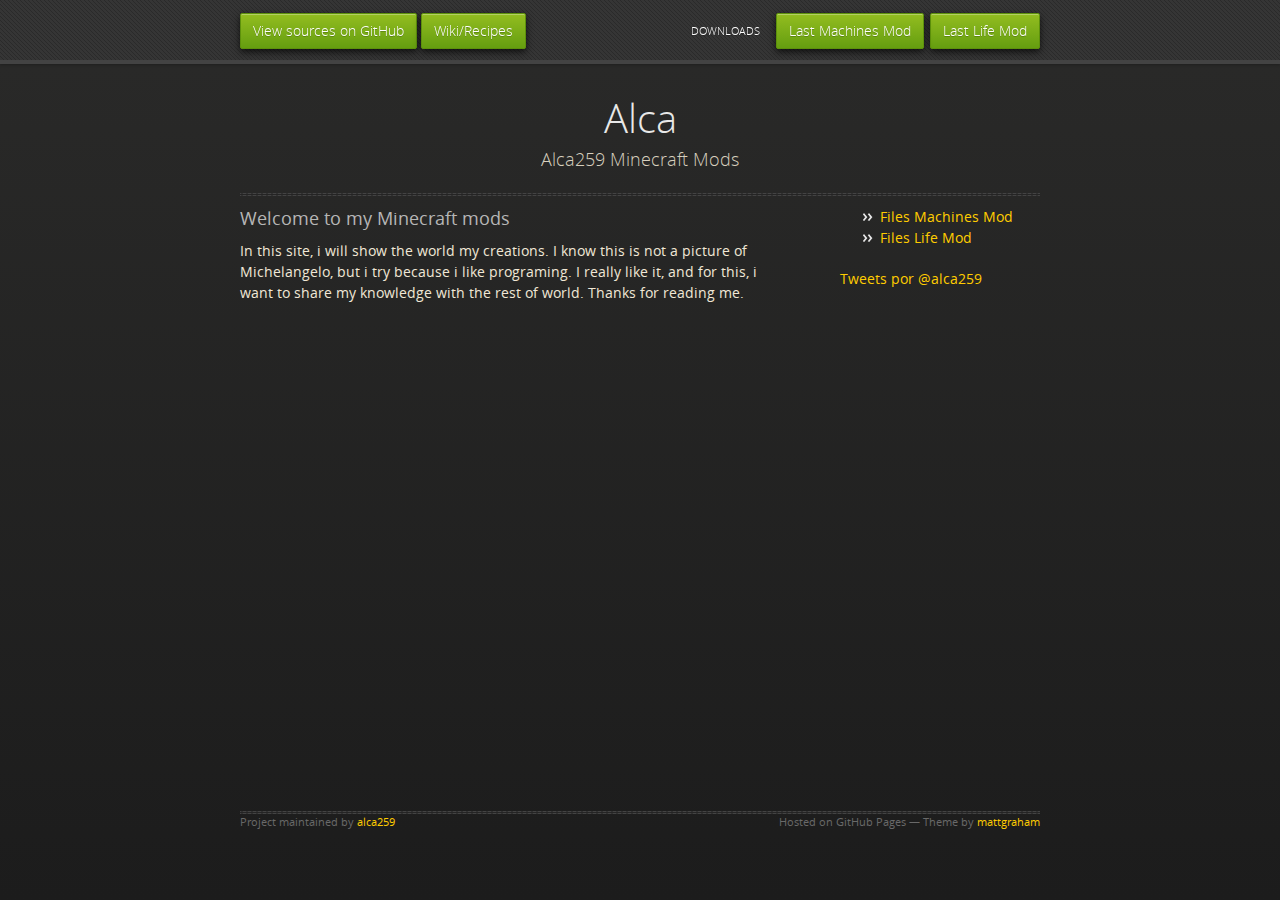
<file: index.html>
<!doctype html>
<html>
  <head>
	<meta charset="utf-8">
	<meta http-equiv="X-UA-Compatible" content="chrome=1">
	<title>Minecraft Mods by Alca259</title>
	<link rel="stylesheet" href="stylesheets/normalize.css" />
	<link rel="stylesheet" href="stylesheets/font.css" />
	<link rel="stylesheet" href="stylesheets/styles.css" />
	<link rel="stylesheet" href="stylesheets/pygment_trac.css" />
	<script src="https://ajax.googleapis.com/ajax/libs/jquery/1.7.1/jquery.min.js"></script>
	<meta name="viewport" content="width=device-width, initial-scale=1, user-scalable=no">
  </head>
  <body>
	<div id="header">
		<ul>
			<li class="fork"><a href="https://github.com/alca259/alca">View sources on GitHub</a></li>
			<li class="fork"><a href="https://github.com/alca259/alca/wiki">Wiki/Recipes</a></li>
			<li class="downloads"><a href="https://github.com/alca259/Life/releases/download/1.7.10-1.0.4/alca259_life-1.7.10-1.0.4.jar">Last Life Mod</a></li>
			<li class="downloads"><a href="https://github.com/alca259/Machines/releases/download/1.7.10-1.1.2/alca259_machines-1.7.10-1.1.2.jar">Last Machines Mod</a></li>
			<li class="title">DOWNLOADS</li>
		</ul>
	</div>

    <div class="wrapper">

      <div class='section'>
        <a href="index.html">
            <div id="title">
              <h1>Alca</h1>
              <p>Alca259 Minecraft Mods</p>
              <hr />
            </div>
        </a>

        <div class='container-main'>

	        <div class="container-left">
		        <h3>Welcome to my Minecraft mods</h3>
		        <p>In this site, i will show the world my creations.
		        I know this is not a picture of Michelangelo, but i try because i like programing.
		        I really like it, and for this, i want to share my knowledge with the rest of world.
		        Thanks for reading me.</p>
		        <iframe class='container-youtube' width="550" height="413" src="//www.youtube.com/embed/EV6QtxQoOfU" frameborder="0" allowfullscreen></iframe>
	        </div>
	
	        <div class="container-right">
				<ul>
                    <li><a href="MachinesMod.html">Files Machines Mod</a></li>
					<li><a href="LifeMod.html">Files Life Mod</a></li>
				</ul>
	            <a class="twitter-timeline" width="200px" height="400px" href="https://twitter.com/alca259" data-widget-id="458731936865722369">Tweets por @alca259</a>
	            <script>!function(d,s,id){var js,fjs=d.getElementsByTagName(s)[0],p=/^http:/.test(d.location)?'http':'https';if(!d.getElementById(id)){js=d.createElement(s);js.id=id;js.src=p+"://platform.twitter.com/widgets.js";fjs.parentNode.insertBefore(js,fjs);}}(document,"script","twitter-wjs");</script>
	        </div>
	        
	        <div class="clear"></div>
        
        </div>
      </div>

    </div>

    <div class="footer">
        <hr />
        <div id="title">
	        <span class="credits left">Project maintained by <a href="https://github.com/alca259">alca259</a></span>
	        <span class="credits right">Hosted on GitHub Pages &mdash; Theme by <a href="https://twitter.com/michigangraham">mattgraham</a></span>
        </div>
    </div>

  </body>
</html>
</file>
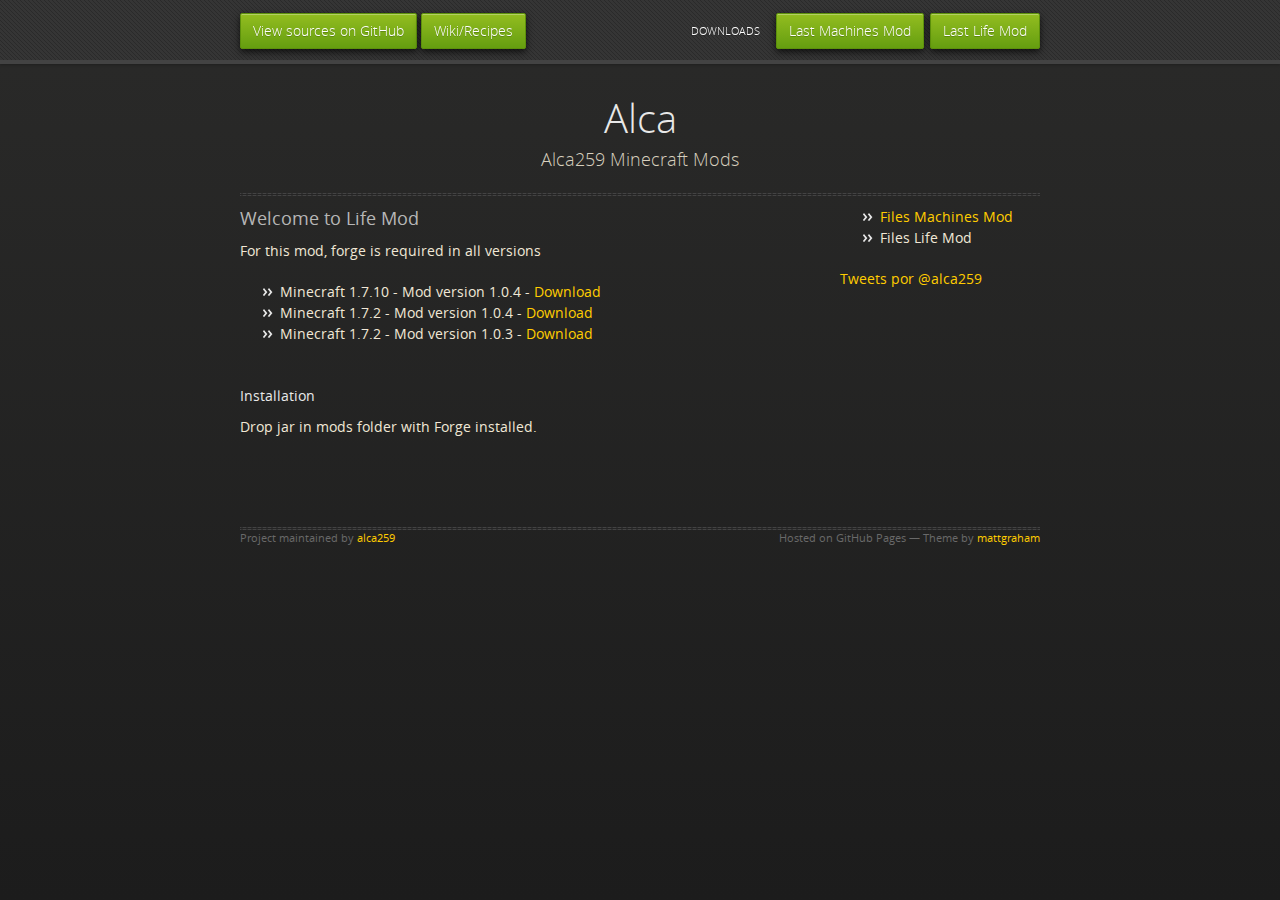
<file: LifeMod.html>
<!doctype html>
<html>
  <head>
	<meta charset="utf-8">
	<meta http-equiv="X-UA-Compatible" content="chrome=1">
	<title>Minecraft Mods by Alca259</title>
	<link rel="stylesheet" href="stylesheets/normalize.css" />
	<link rel="stylesheet" href="stylesheets/font.css" />
	<link rel="stylesheet" href="stylesheets/styles.css" />
	<link rel="stylesheet" href="stylesheets/pygment_trac.css" />
	<script src="https://ajax.googleapis.com/ajax/libs/jquery/1.7.1/jquery.min.js"></script>
	<meta name="viewport" content="width=device-width, initial-scale=1, user-scalable=no">
  </head>
  <body>
	<div id="header">
		<ul>
			<li class="fork"><a href="https://github.com/alca259/alca">View sources on GitHub</a></li>
			<li class="fork"><a href="https://github.com/alca259/alca/wiki">Wiki/Recipes</a></li>
            <li class="downloads"><a href="downloads/LifeMod/alca259_life-1.7.10-1.0.4.jar">Last Life Mod</a></li>
            <li class="downloads"><a href="https://github.com/alca259/Machines/releases/download/1.7.10-1.1.2/alca259_machines-1.7.10-1.1.2.jar">Last Machines Mod</a></li>
			<li class="title">DOWNLOADS</li>
		</ul>
	</div>

    <div class="wrapper">

      <div class='section'>
        <a href="index.html">
	        <div id="title">
	          <h1>Alca</h1>
	          <p>Alca259 Minecraft Mods</p>
	          <hr />
	        </div>
        </a>

        <div class='container-main'>

	        <div class="container-left">
		        <h3>Welcome to Life Mod</h3>
		        <p>For this mod, forge is required in all versions</p>
		        <ul>
		            <li>Minecraft 1.7.10 - Mod version 1.0.4 - <a href="https://github.com/alca259/Life/releases/download/1.7.10-1.0.4/alca259_life-1.7.10-1.0.4.jar">Download</a></li>
		            <li>Minecraft 1.7.2 - Mod version 1.0.4 - <a href="downloads/LifeMod/alca259_life-1.7.2-1.0.4.jar">Download</a></li>
                    <li>Minecraft 1.7.2 - Mod version 1.0.3 - <a href="downloads/LifeMod/alca259_life-1.7.2-1.0.3.jar">Download</a></li>
                </ul>
                <br />
                <h4>Installation</h4>
                <p>Drop jar in mods folder with Forge installed.</p>
	        </div>
	
	        <div class="container-right">
				<ul>
                    <li><a href="MachinesMod.html">Files Machines Mod</a></li>
					<li>Files Life Mod</li>
				</ul>
	            <a class="twitter-timeline" width="200px" height="400px" href="https://twitter.com/alca259" data-widget-id="458731936865722369">Tweets por @alca259</a>
	            <script>!function(d,s,id){var js,fjs=d.getElementsByTagName(s)[0],p=/^http:/.test(d.location)?'http':'https';if(!d.getElementById(id)){js=d.createElement(s);js.id=id;js.src=p+"://platform.twitter.com/widgets.js";fjs.parentNode.insertBefore(js,fjs);}}(document,"script","twitter-wjs");</script>
	        </div>
	        
	        <div class="clear"></div>
        
        </div>
      </div>

    </div>

    <div class="footer">
        <hr />
        <div id="title">
	        <span class="credits left">Project maintained by <a href="https://github.com/alca259">alca259</a></span>
	        <span class="credits right">Hosted on GitHub Pages &mdash; Theme by <a href="https://twitter.com/michigangraham">mattgraham</a></span>
        </div>
    </div>

  </body>
</html>
</file>
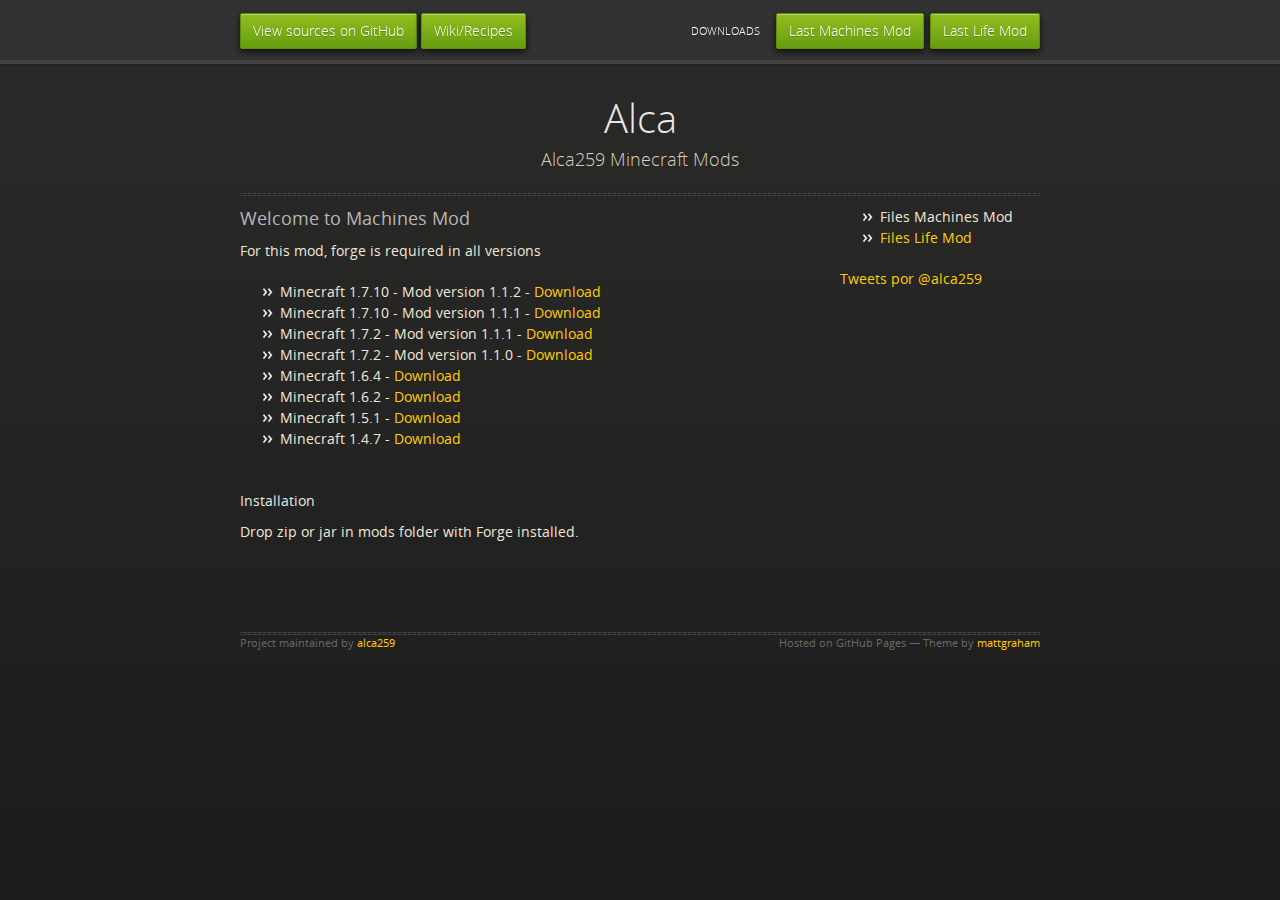
<file: MachinesMod.html>
<!doctype html>
<html>
  <head>
	<meta charset="utf-8">
	<meta http-equiv="X-UA-Compatible" content="chrome=1">
	<title>Minecraft Mods by Alca259</title>
	<link rel="stylesheet" href="stylesheets/normalize.css" />
	<link rel="stylesheet" href="stylesheets/font.css" />
	<link rel="stylesheet" href="stylesheets/styles.css" />
	<link rel="stylesheet" href="stylesheets/pygment_trac.css" />
	<script src="https://ajax.googleapis.com/ajax/libs/jquery/1.7.1/jquery.min.js"></script>
	<meta name="viewport" content="width=device-width, initial-scale=1, user-scalable=no">
  </head>
  <body>
	<div id="header">
		<ul>
			<li class="fork"><a href="https://github.com/alca259/alca">View sources on GitHub</a></li>
			<li class="fork"><a href="https://github.com/alca259/alca/wiki">Wiki/Recipes</a></li>
            <li class="downloads"><a href="https://github.com/alca259/Life/releases/download/1.7.10-1.0.4/alca259_life-1.7.10-1.0.4.jar">Last Life Mod</a></li>
            <li class="downloads"><a href="https://github.com/alca259/Machines/releases/download/1.7.10-1.1.2/alca259_machines-1.7.10-1.1.2.jar">Last Machines Mod</a></li>
			<li class="title">DOWNLOADS</li>
		</ul>
	</div>

    <div class="wrapper">

      <div class='section'>
        <a href="index.html">
            <div id="title">
              <h1>Alca</h1>
              <p>Alca259 Minecraft Mods</p>
              <hr />
            </div>
        </a>

        <div class='container-main'>

	        <div class="container-left">
		        <h3>Welcome to Machines Mod</h3>
		        <p>For this mod, forge is required in all versions</p>
		        <ul>
		        	<li>Minecraft 1.7.10 - Mod version 1.1.2 - <a href="https://github.com/alca259/Machines/releases/download/1.7.10-1.1.2/alca259_machines-1.7.10-1.1.2.jar">Download</a></li>
		            <li>Minecraft 1.7.10 - Mod version 1.1.1 - <a href="https://github.com/alca259/Machines/releases/download/1.7.10-1.1.1/alca259_machines-1.7.10-1.1.1.jar">Download</a></li>
		            <li>Minecraft 1.7.2 - Mod version 1.1.1 - <a href="downloads/MachinesMod/alca259_machines-1.7.2-1.1.1.jar">Download</a></li>
                    <li>Minecraft 1.7.2 - Mod version 1.1.0 - <a href="downloads/MachinesMod/alca259_machines-1.7.2-1.1.0.jar">Download</a></li>
                    <li>Minecraft 1.6.4 - <a href="downloads/MachinesMod/1.6.4_Alca_Mods.zip">Download</a></li>
                    <li>Minecraft 1.6.2 - <a href="downloads/MachinesMod/1.6.2_Alca_Mods.zip">Download</a></li>
                    <li>Minecraft 1.5.1 - <a href="downloads/MachinesMod/1.5.1_Alca_Mods.zip">Download</a></li>
                    <li>Minecraft 1.4.7 - <a href="downloads/MachinesMod/1.4.7_Alca_Mods.zip">Download</a></li>
                </ul>
                <br />
                <h4>Installation</h4>
                <p>Drop zip or jar in mods folder with Forge installed.</p>
	        </div>
	
	        <div class="container-right">
				<ul>
                    <li>Files Machines Mod</li>
					<li><a href="LifeMod.html">Files Life Mod</a></li>
				</ul>
	            <a class="twitter-timeline" width="200px" height="400px" href="https://twitter.com/alca259" data-widget-id="458731936865722369">Tweets por @alca259</a>
	            <script>!function(d,s,id){var js,fjs=d.getElementsByTagName(s)[0],p=/^http:/.test(d.location)?'http':'https';if(!d.getElementById(id)){js=d.createElement(s);js.id=id;js.src=p+"://platform.twitter.com/widgets.js";fjs.parentNode.insertBefore(js,fjs);}}(document,"script","twitter-wjs");</script>
	        </div>
	        
	        <div class="clear"></div>
        
        </div>
      </div>

    </div>

    <div class="footer">
        <hr />
        <div id="title">
	        <span class="credits left">Project maintained by <a href="https://github.com/alca259">alca259</a></span>
	        <span class="credits right">Hosted on GitHub Pages &mdash; Theme by <a href="https://twitter.com/michigangraham">mattgraham</a></span>
        </div>
    </div>

  </body>
</html>
</file>
<file: stylesheets/font.css>
@font-face {
  font-family: 'OpenSansLight';
  src: url("../fonts/OpenSans-Light-webfont.eot");
  src: url("../fonts/OpenSans-Light-webfont.eot?#iefix") format("embedded-opentype"), url("../fonts/OpenSans-Light-webfont.woff") format("woff"), url("../fonts/OpenSans-Light-webfont.ttf") format("truetype"), url("../fonts/OpenSans-Light-webfont.svg#OpenSansLight") format("svg");
  font-weight: normal;
  font-style: normal;
}

@font-face {
  font-family: 'OpenSansLightItalic';
  src: url("../fonts/OpenSans-LightItalic-webfont.eot");
  src: url("../fonts/OpenSans-LightItalic-webfont.eot?#iefix") format("embedded-opentype"), url("../fonts/OpenSans-LightItalic-webfont.woff") format("woff"), url("../fonts/OpenSans-LightItalic-webfont.ttf") format("truetype"), url("../fonts/OpenSans-LightItalic-webfont.svg#OpenSansLightItalic") format("svg");
  font-weight: normal;
  font-style: normal;
}

@font-face {
  font-family: 'OpenSansRegular';
  src: url("../fonts/OpenSans-Regular-webfont.eot");
  src: url("../fonts/OpenSans-Regular-webfont.eot?#iefix") format("embedded-opentype"), url("../fonts/OpenSans-Regular-webfont.woff") format("woff"), url("../fonts/OpenSans-Regular-webfont.ttf") format("truetype"), url("../fonts/OpenSans-Regular-webfont.svg#OpenSansRegular") format("svg");
  font-weight: normal;
  font-style: normal;
  -webkit-font-smoothing: antialiased;
}

@font-face {
  font-family: 'OpenSansItalic';
  src: url("../fonts/OpenSans-Italic-webfont.eot");
  src: url("../fonts/OpenSans-Italic-webfont.eot?#iefix") format("embedded-opentype"), url("../fonts/OpenSans-Italic-webfont.woff") format("woff"), url("../fonts/OpenSans-Italic-webfont.ttf") format("truetype"), url("../fonts/OpenSans-Italic-webfont.svg#OpenSansItalic") format("svg");
  font-weight: normal;
  font-style: normal;
  -webkit-font-smoothing: antialiased;
}

@font-face {
  font-family: 'OpenSansSemibold';
  src: url("../fonts/OpenSans-Semibold-webfont.eot");
  src: url("../fonts/OpenSans-Semibold-webfont.eot?#iefix") format("embedded-opentype"), url("../fonts/OpenSans-Semibold-webfont.woff") format("woff"), url("../fonts/OpenSans-Semibold-webfont.ttf") format("truetype"), url("../fonts/OpenSans-Semibold-webfont.svg#OpenSansSemibold") format("svg");
  font-weight: normal;
  font-style: normal;
  -webkit-font-smoothing: antialiased;
}

@font-face {
  font-family: 'OpenSansSemiboldItalic';
  src: url("../fonts/OpenSans-SemiboldItalic-webfont.eot");
  src: url("../fonts/OpenSans-SemiboldItalic-webfont.eot?#iefix") format("embedded-opentype"), url("../fonts/OpenSans-SemiboldItalic-webfont.woff") format("woff"), url("../fonts/OpenSans-SemiboldItalic-webfont.ttf") format("truetype"), url("../fonts/OpenSans-SemiboldItalic-webfont.svg#OpenSansSemiboldItalic") format("svg");
  font-weight: normal;
  font-style: normal;
  -webkit-font-smoothing: antialiased;
}

@font-face {
  font-family: 'OpenSansBold';
  src: url("../fonts/OpenSans-Bold-webfont.eot");
  src: url("../fonts/OpenSans-Bold-webfont.eot?#iefix") format("embedded-opentype"), url("../fonts/OpenSans-Bold-webfont.woff") format("woff"), url("../fonts/OpenSans-Bold-webfont.ttf") format("truetype"), url("../fonts/OpenSans-Bold-webfont.svg#OpenSansBold") format("svg");
  font-weight: normal;
  font-style: normal;
  -webkit-font-smoothing: antialiased;
}

@font-face {
  font-family: 'OpenSansBoldItalic';
  src: url("../fonts/OpenSans-BoldItalic-webfont.eot");
  src: url("../fonts/OpenSans-BoldItalic-webfont.eot?#iefix") format("embedded-opentype"), url("../fonts/OpenSans-BoldItalic-webfont.woff") format("woff"), url("../fonts/OpenSans-BoldItalic-webfont.ttf") format("truetype"), url("../fonts/OpenSans-BoldItalic-webfont.svg#OpenSansBoldItalic") format("svg");
  font-weight: normal;
  font-style: normal;
  -webkit-font-smoothing: antialiased;
}
</file>
<file: stylesheets/styles.css>
body {
  padding: 0px 0 20px 0px;
  margin: 0px;
  font: 14px/1.5 "OpenSansRegular", "Helvetica Neue", Helvetica, Arial, sans-serif;
  color: #f0e7d5;
  font-weight: normal;
  background: #252525;
  background-attachment: fixed !important;
  background: -webkit-gradient(linear, 50% 0%, 50% 100%, color-stop(0%, #2a2a29), color-stop(100%, #1c1c1c));
  background: -webkit-linear-gradient(#2a2a29, #1c1c1c);
  background: -moz-linear-gradient(#2a2a29, #1c1c1c);
  background: -o-linear-gradient(#2a2a29, #1c1c1c);
  background: -ms-linear-gradient(#2a2a29, #1c1c1c);
  background: linear-gradient(#2a2a29, #1c1c1c);
}

h1, h2, h3, h4, h5, h6 {
  color: #e8e8e8;
  margin: 0 0 10px;
  font-family: 'OpenSansRegular', "Helvetica Neue", Helvetica, Arial, sans-serif;
  font-weight: normal;
}

p, ul, ol, table, pre, dl {
  margin: 0 0 20px;
}

h1, h2, h3 {
  line-height: 1.1;
}

h1 {
  font-size: 28px;
}

h2 {
  font-size: 24px;
}

h4, h5, h6 {
  color: #e8e8e8;
}

h3 {
  font-size: 18px;
  line-height: 24px;
  font-family: 'OpenSansRegular', "Helvetica Neue", Helvetica, Arial, sans-serif !important;
  font-weight: normal;
  color: #b6b6b6;
}

a {
  color: #ffcc00;
  font-weight: 400;
  text-decoration: none;
}
a:hover {
  color: #ffeb9b;
}

a small {
  font-size: 11px;
  color: #666;
  margin-top: -0.6em;
  display: block;
}

ul {
  list-style-image: url("../images/bullet.png");
}

strong {
  font-family: 'OpenSansBold', "Helvetica Neue", Helvetica, Arial, sans-serif !important;
  font-weight: normal;
}

section img {
  max-width: 100%;
}

blockquote {
  border-left: 3px solid #ffcc00;
  margin: 0;
  padding: 0 0 0 20px;
  font-style: italic;
}

code {
  font-family: "Lucida Sans", Monaco, Bitstream Vera Sans Mono, Lucida Console, Terminal;
  color: #efefef;
  font-size: 13px;
  margin: 0 4px;
  padding: 4px 6px;
  -moz-border-radius: 2px;
  -webkit-border-radius: 2px;
  -o-border-radius: 2px;
  -ms-border-radius: 2px;
  -khtml-border-radius: 2px;
  border-radius: 2px;
}

pre {
  padding: 8px 15px;
  background: #191919;
  -moz-border-radius: 2px;
  -webkit-border-radius: 2px;
  -o-border-radius: 2px;
  -ms-border-radius: 2px;
  -khtml-border-radius: 2px;
  border-radius: 2px;
  border: 1px solid #121212;
  -moz-box-shadow: inset 0 1px 3px rgba(0, 0, 0, 0.3);
  -webkit-box-shadow: inset 0 1px 3px rgba(0, 0, 0, 0.3);
  -o-box-shadow: inset 0 1px 3px rgba(0, 0, 0, 0.3);
  box-shadow: inset 0 1px 3px rgba(0, 0, 0, 0.3);
  overflow: auto;
  overflow-y: hidden;
}
pre code {
  color: #efefef;
  text-shadow: 0px 1px 0px #000;
  margin: 0;
  padding: 0;
}

table {
  width: 100%;
  border-collapse: collapse;
}

th {
  text-align: left;
  padding: 5px 10px;
  border-bottom: 1px solid #434343;
  color: #b6b6b6;
  font-family: 'OpenSansSemibold', "Helvetica Neue", Helvetica, Arial, sans-serif !important;
  font-weight: normal;
}

td {
  text-align: left;
  padding: 5px 10px;
  border-bottom: 1px solid #434343;
}

hr {
  border: 0;
  outline: none;
  height: 3px;
  background: transparent url("../images/hr.gif") center center repeat-x;
  margin: 0 0 10px;
}

dt {
  color: #F0E7D5;
  font-family: 'OpenSansSemibold', "Helvetica Neue", Helvetica, Arial, sans-serif !important;
  font-weight: normal;
}

/******************************** HEADER ************************************/

#header {
  z-index: 100;
  left: 0;
  top: 0px;
  height: 60px;
  width: 100%;
  position: fixed;
  background: url(../images/nav-bg.gif) #353535;
  border-bottom: 4px solid #434343;
  -moz-box-shadow: 0px 1px 3px rgba(0, 0, 0, 0.25);
  -webkit-box-shadow: 0px 1px 3px rgba(0, 0, 0, 0.25);
  -o-box-shadow: 0px 1px 3px rgba(0, 0, 0, 0.25);
  box-shadow: 0px 1px 3px rgba(0, 0, 0, 0.25);
}
#header ul {
  max-width: 800px;
  margin: 0 auto;
  padding: 0 10px;
  background: blue;
  margin: 6px auto;
}
#header ul li {
  font-family: 'OpenSansLight', "Helvetica Neue", Helvetica, Arial, sans-serif;
  font-weight: normal;
  list-style: none;
  display: inline;
  color: white;
  line-height: 50px;
  text-shadow: 0px 1px 0px rgba(0, 0, 0, 0.2);
  font-size: 14px;
}
#header ul li a {
  color: white;
  border: 1px solid #5d910b;
  background: -webkit-gradient(linear, 50% 0%, 50% 100%, color-stop(0%, #93bd20), color-stop(100%, #659e10));
  background: -webkit-linear-gradient(#93bd20, #659e10);
  background: -moz-linear-gradient(#93bd20, #659e10);
  background: -o-linear-gradient(#93bd20, #659e10);
  background: -ms-linear-gradient(#93bd20, #659e10);
  background: linear-gradient(#93bd20, #659e10);
  -moz-border-radius: 2px;
  -webkit-border-radius: 2px;
  -o-border-radius: 2px;
  -ms-border-radius: 2px;
  -khtml-border-radius: 2px;
  border-radius: 2px;
  -moz-box-shadow: inset 0px 1px 0px rgba(255, 255, 255, 0.3), 0px 3px 7px rgba(0, 0, 0, 0.7);
  -webkit-box-shadow: inset 0px 1px 0px rgba(255, 255, 255, 0.3), 0px 3px 7px rgba(0, 0, 0, 0.7);
  -o-box-shadow: inset 0px 1px 0px rgba(255, 255, 255, 0.3), 0px 3px 7px rgba(0, 0, 0, 0.7);
  box-shadow: inset 0px 1px 0px rgba(255, 255, 255, 0.3), 0px 3px 7px rgba(0, 0, 0, 0.7);
  background-color: #93bd20;
  padding: 10px 12px;
  margin-top: 6px;
  line-height: 14px;
  font-size: 14px;
  display: inline-block;
  text-align: center;
}
#header ul li a:hover {
  background: -webkit-gradient(linear, 50% 0%, 50% 100%, color-stop(0%, #749619), color-stop(100%, #527f0e));
  background: -webkit-linear-gradient(#749619, #527f0e);
  background: -moz-linear-gradient(#749619, #527f0e);
  background: -o-linear-gradient(#749619, #527f0e);
  background: -ms-linear-gradient(#749619, #527f0e);
  background: linear-gradient(#749619, #527f0e);
  background-color: #659e10;
  border: 1px solid #527f0e;
  -moz-box-shadow: inset 0px 1px 1px rgba(0, 0, 0, 0.2), 0px 1px 0px rgba(0, 0, 0, 0);
  -webkit-box-shadow: inset 0px 1px 1px rgba(0, 0, 0, 0.2), 0px 1px 0px rgba(0, 0, 0, 0);
  -o-box-shadow: inset 0px 1px 1px rgba(0, 0, 0, 0.2), 0px 1px 0px rgba(0, 0, 0, 0);
  box-shadow: inset 0px 1px 1px rgba(0, 0, 0, 0.2), 0px 1px 0px rgba(0, 0, 0, 0);
}
#header ul li.fork {
  float: left;
  margin-left: 0px;
  margin-right: 4px;
}
#header ul li.downloads {
  float: right;
  margin-left: 6px;
}
#header ul li.title {
  float: right;
  margin-right: 10px;
  font-size: 11px;
}

/******************************** BODY ************************************/
.wrapper {
  max-width: 800px;
  margin: 0 auto;
  position: relative;
  padding: 0 20px;
}

.section {
  max-width: 800px;
  padding: 30px 0px 50px 0px;
  margin: 20px 0;
  margin-top: 70px;
}
.section #title {
  border: 0;
  outline: none;
  margin: 0 0 5px 0;
  padding: 0;
}
.section #title h1 {
  font-family: 'OpenSansLight', "Helvetica Neue", Helvetica, Arial, sans-serif;
  font-weight: normal;
  font-size: 40px;
  text-align: center;
  line-height: 36px;
}
.section #title p {
  color: #d7cfbe;
  font-family: 'OpenSansLight', "Helvetica Neue", Helvetica, Arial, sans-serif;
  font-weight: normal;
  font-size: 18px;
  text-align: center;
}

/******************************** CONTAINERS ************************************/

.container-main {
	max-width: 800px;
}
.container-main .container-left {
	max-width: 550px;
	float: left;
}
.container-main .container-right {
	width: 200px;
	float: right;
}

.container-main .clear {clear: both;}

/******************************** FOOTER ************************************/

.footer {
  max-width: 800px;
  margin: 0 auto;
  position: relative;
  padding: 0 20px;
}
.footer #title {
  border: 0;
  outline: none;
  margin: 0 0 50px 0;
  padding: 0 0 5px 0;
}
.footer #title .credits {
  font-size: 11px;
  font-family: 'OpenSansRegular', "Helvetica Neue", Helvetica, Arial, sans-serif;
  font-weight: normal;
  color: #696969;
  margin-top: -10px;
}
.footer #title .credits.left {
  float: left;
}
.footer #title .credits.right {
  float: right;
}

/******************************** RESPONSIVE ************************************/

@media print, screen and (max-width: 800px) {
  .footer #title .credits {
    display: block;
    width: 100%;
    line-height: 30px;
    text-align: center;
  }
  .footer #title .credits .left {
    float: none;
    display: block;
  }
  .footer #title .credits .right {
    float: none;
    display: block;
  }
  .container-main .container-right {
    display: none;
  }
}
@media print, screen and (max-width: 480px) {
  #header {
    margin-top: -20px;
  }

  .wrapper .section {
    margin-top: 40px;
  }

  #header ul {
    display: none;
  }
  
  .container-youtube {
    display: none;
  }
}
</file>
<file: stylesheets/pygment_trac.css>
.highlight .hll { background-color: #404040 }
.highlight  { color: #d0d0d0 }
.highlight .c { color: #999999; font-style: italic } /* Comment */
.highlight .err { color: #a61717; background-color: #e3d2d2 } /* Error */
.highlight .g { color: #d0d0d0 } /* Generic */
.highlight .k { color: #6ab825; font-weight: normal } /* Keyword */
.highlight .l { color: #d0d0d0 } /* Literal */
.highlight .n { color: #d0d0d0 } /* Name */
.highlight .o { color: #d0d0d0 } /* Operator */
.highlight .x { color: #d0d0d0 } /* Other */
.highlight .p { color: #d0d0d0 } /* Punctuation */
.highlight .cm { color: #999999; font-style: italic } /* Comment.Multiline */
.highlight .cp { color: #cd2828; font-weight: normal } /* Comment.Preproc */
.highlight .c1 { color: #999999; font-style: italic } /* Comment.Single */
.highlight .cs { color: #e50808; font-weight: normal; background-color: #520000 } /* Comment.Special */
.highlight .gd { color: #d22323 } /* Generic.Deleted */
.highlight .ge { color: #d0d0d0; font-style: italic } /* Generic.Emph */
.highlight .gr { color: #d22323 } /* Generic.Error */
.highlight .gh { color: #ffffff; font-weight: normal } /* Generic.Heading */
.highlight .gi { color: #589819 } /* Generic.Inserted */
.highlight .go { color: #cccccc } /* Generic.Output */
.highlight .gp { color: #aaaaaa } /* Generic.Prompt */
.highlight .gs { color: #d0d0d0; font-weight: normal } /* Generic.Strong */
.highlight .gu { color: #ffffff; text-decoration: underline } /* Generic.Subheading */
.highlight .gt { color: #d22323 } /* Generic.Traceback */
.highlight .kc { color: #6ab825; font-weight: normal } /* Keyword.Constant */
.highlight .kd { color: #6ab825; font-weight: normal } /* Keyword.Declaration */
.highlight .kn { color: #6ab825; font-weight: normal } /* Keyword.Namespace */
.highlight .kp { color: #6ab825 } /* Keyword.Pseudo */
.highlight .kr { color: #6ab825; font-weight: normal } /* Keyword.Reserved */
.highlight .kt { color: #6ab825; font-weight: normal } /* Keyword.Type */
.highlight .ld { color: #d0d0d0 } /* Literal.Date */
.highlight .m { color: #3677a9 } /* Literal.Number */
.highlight .s { color: #9dd5f1 } /* Literal.String */
.highlight .na { color: #bbbbbb } /* Name.Attribute */
.highlight .nb { color: #24909d } /* Name.Builtin */
.highlight .nc { color: #447fcf; text-decoration: underline } /* Name.Class */
.highlight .no { color: #40ffff } /* Name.Constant */
.highlight .nd { color: #ffa500 } /* Name.Decorator */
.highlight .ni { color: #d0d0d0 } /* Name.Entity */
.highlight .ne { color: #bbbbbb } /* Name.Exception */
.highlight .nf { color: #447fcf } /* Name.Function */
.highlight .nl { color: #d0d0d0 } /* Name.Label */
.highlight .nn { color: #447fcf; text-decoration: underline } /* Name.Namespace */
.highlight .nx { color: #d0d0d0 } /* Name.Other */
.highlight .py { color: #d0d0d0 } /* Name.Property */
.highlight .nt { color: #6ab825;} /* Name.Tag */
.highlight .nv { color: #40ffff } /* Name.Variable */
.highlight .ow { color: #6ab825; font-weight: normal } /* Operator.Word */
.highlight .w { color: #666666 } /* Text.Whitespace */
.highlight .mf { color: #3677a9 } /* Literal.Number.Float */
.highlight .mh { color: #3677a9 } /* Literal.Number.Hex */
.highlight .mi { color: #3677a9 } /* Literal.Number.Integer */
.highlight .mo { color: #3677a9 } /* Literal.Number.Oct */
.highlight .sb { color: #9dd5f1 } /* Literal.String.Backtick */
.highlight .sc { color: #9dd5f1 } /* Literal.String.Char */
.highlight .sd { color: #9dd5f1 } /* Literal.String.Doc */
.highlight .s2 { color: #9dd5f1 } /* Literal.String.Double */
.highlight .se { color: #9dd5f1 } /* Literal.String.Escape */
.highlight .sh { color: #9dd5f1 } /* Literal.String.Heredoc */
.highlight .si { color: #9dd5f1 } /* Literal.String.Interpol */
.highlight .sx { color: #ffa500 } /* Literal.String.Other */
.highlight .sr { color: #9dd5f1 } /* Literal.String.Regex */
.highlight .s1 { color: #9dd5f1 } /* Literal.String.Single */
.highlight .ss { color: #9dd5f1 } /* Literal.String.Symbol */
.highlight .bp { color: #24909d } /* Name.Builtin.Pseudo */
.highlight .vc { color: #40ffff } /* Name.Variable.Class */
.highlight .vg { color: #40ffff } /* Name.Variable.Global */
.highlight .vi { color: #40ffff } /* Name.Variable.Instance */
.highlight .il { color: #3677a9 } /* Literal.Number.Integer.Long */
</file>
